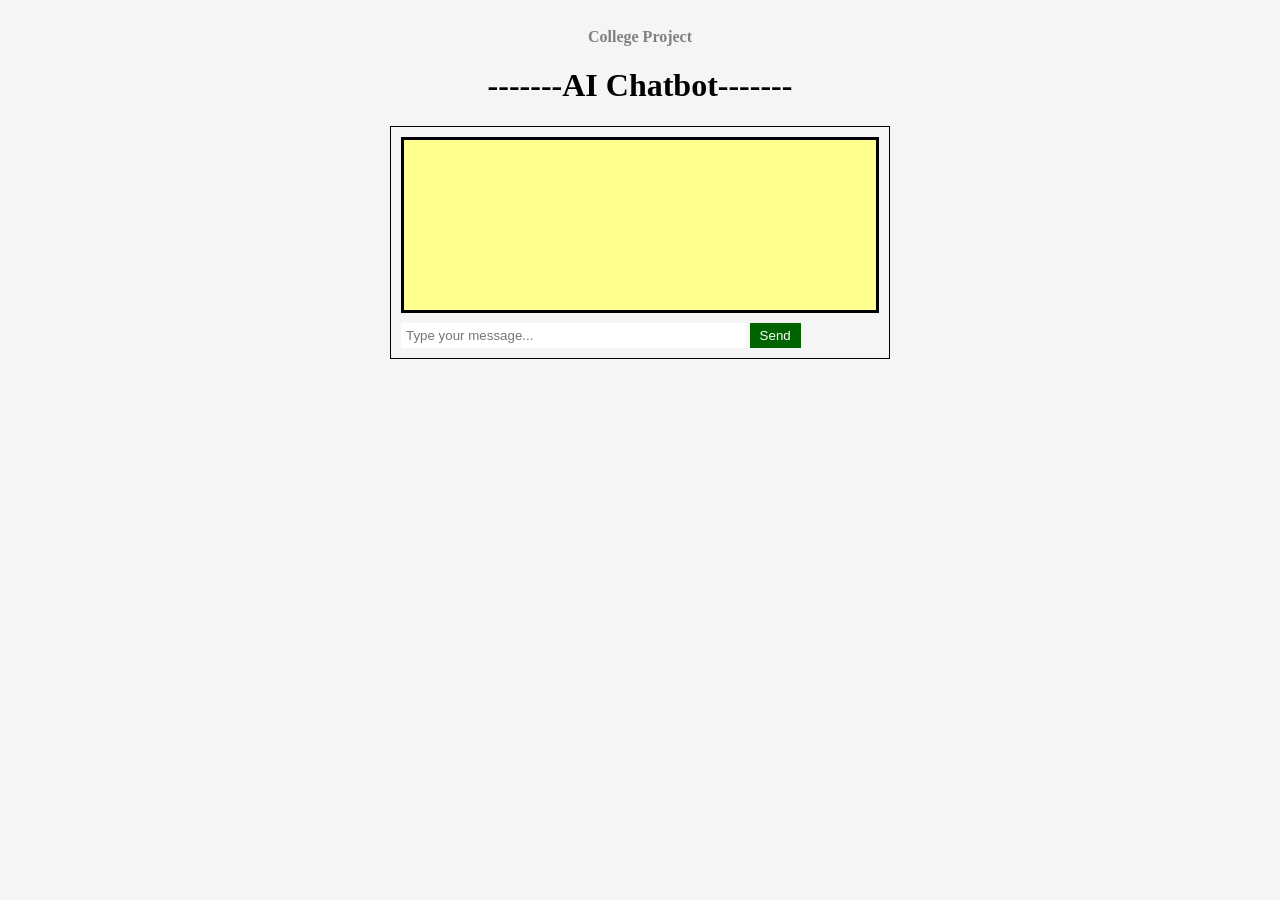
<file: index.html>
<!DOCTYPE html>
<html>
<head>
    <title>AI Chatbot</title>
    <link rel="stylesheet" type="text/css" href="style.css">
</head>
<body>
<div class="container">
    <h4>College Project</h4>
    <h1>-------AI Chatbot-------</h1>
    <div id="chatbox">
        <div id="chatlog"></div>
        <input type="text" id="userInput" placeholder="Type your message...">
        <button id="sendButton">Send</button>
    </div>
</div>

<script src="script.js"></script>
</body>
</html>
</file>
<file: style.css>
.container {
    max-width: 500px;
    margin: 0 auto;
    padding: 20px;
    text-align: center;
}
body{
    background:whitesmoke;
}
h1 {
    color: black;
}
h4{
    color: gray;
    text-align:center;
    margin: 0px;
    padding: 0px;
    margin-block-start:0px;
}
#chatbox {
    margin-top: 20px;
    border: 1px solid black;
    padding: 10px;
    text-align: left;
}

#chatlog {
    height: 150px;
    overflow-y: scroll;
    margin-bottom: 10px;
    border: 3px solid black;
    padding: 10px;
    background: #ffff8d;
}

#userInput {
    width: 70%;
    padding: 5px;
    border: 1px black;
}

#sendButton {
    padding: 5px 10px;
    background-color: darkgreen;
    color: white;
    border: none;
    cursor: pointer;
}
</file>
